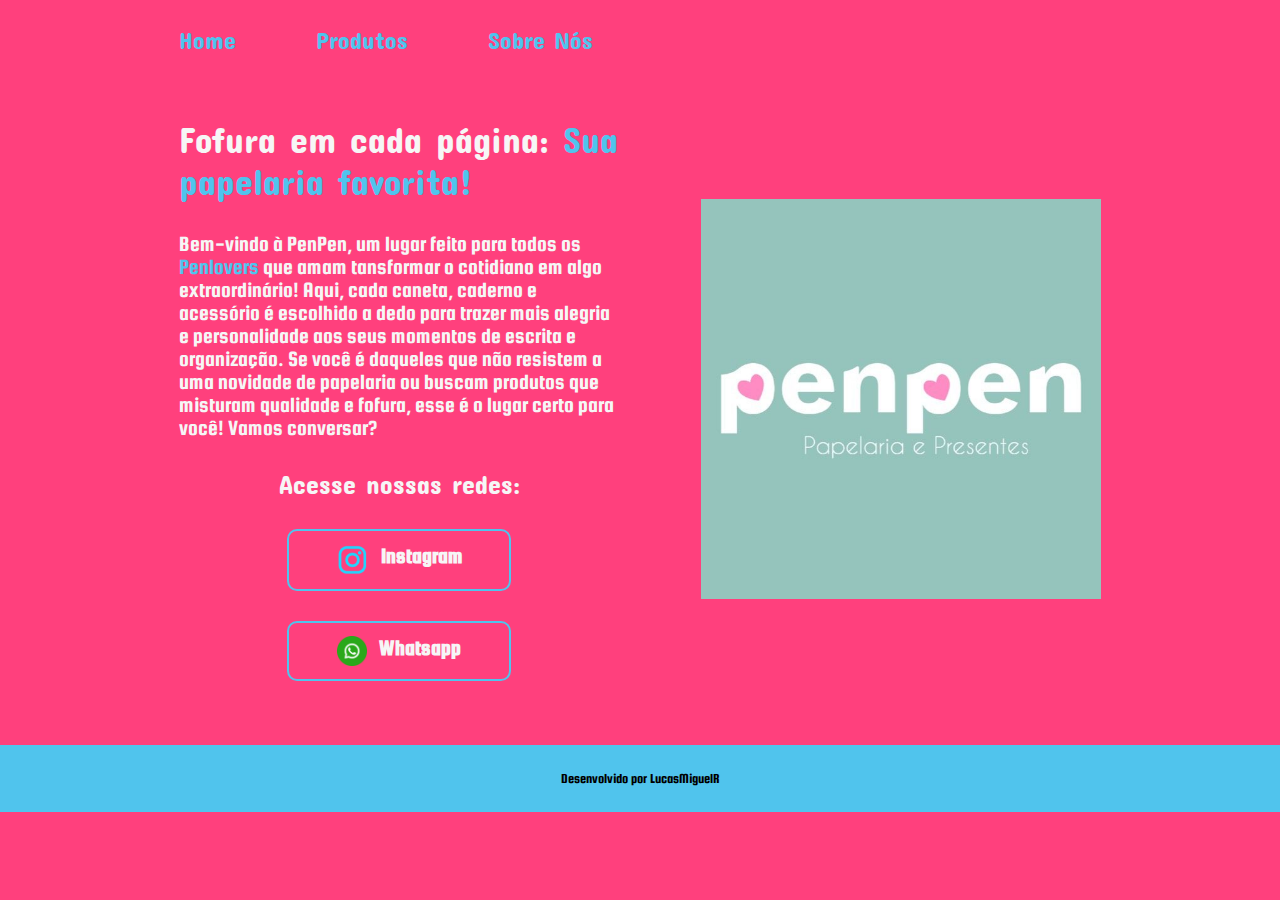
<file: index.html>
<!DOCTYPE html>
<html lang="pt-br">
<head>
    <meta charset="UTF-8">
    <meta name="viewport" content="width=device-width, initial-scale=1.0">
    <title>PenPen</title>
    <link rel="stylesheet" href="./styles/style.css">
</head>
<body>
    <header class="cabecalho">
        <nav class="cabecalho__menu">
            <a class="cabecalho__menu__link" href="index.html">Home</a>
            <a class="cabecalho__menu__link" href="produtos.html">Produtos</a>
            <a class="cabecalho__menu__link" href="about.html">Sobre Nós</a>
        </nav>
    </header>
    <main class="conteudo">
        <section class="conteudo__principal">
            <h1 class="conteudo__principal__titulo">Fofura em cada página:<strong class="titulo-destaque"> Sua papelaria favorita!</strong></h1>
            <p class="conteudo__principal__texto">Bem-vindo à PenPen, um lugar feito para todos os <strong class="titulo-destaque"> Penlovers</strong> que amam tansformar o cotidiano em algo extraordinário! Aqui, cada caneta, caderno e acessório é escolhido a dedo para trazer mais alegria e personalidade aos seus momentos de escrita e organização. Se você é daqueles que não resistem a uma novidade de papelaria ou buscam produtos que misturam qualidade e fofura, esse é o lugar certo para você! Vamos conversar?</p>
            <div class="conteudo__link">
                <h2 class="conteudo__link__titulo">Acesse nossas redes:</h2>
                <a class="link__botao" href="https://instagram.com/penpenpapelaria"> <img src="imagens/instagram.png"> Instagram</a>
                <a class="link__botao" href="http://wa.me/5543996282638"> <img src="imagens/whatsapp.png" class="icone-whatsapp">  Whatsapp</a>
            </div>
        </section>
        <img src="imagens/penpen.jpg" alt="logo da penpen" class="tamanho-imagem">


    </main>
    <footer>
        <p class="rodape">Desenvolvido por LucasMiguelR</p>
    </footer>
    
</body>
</html>
</file>
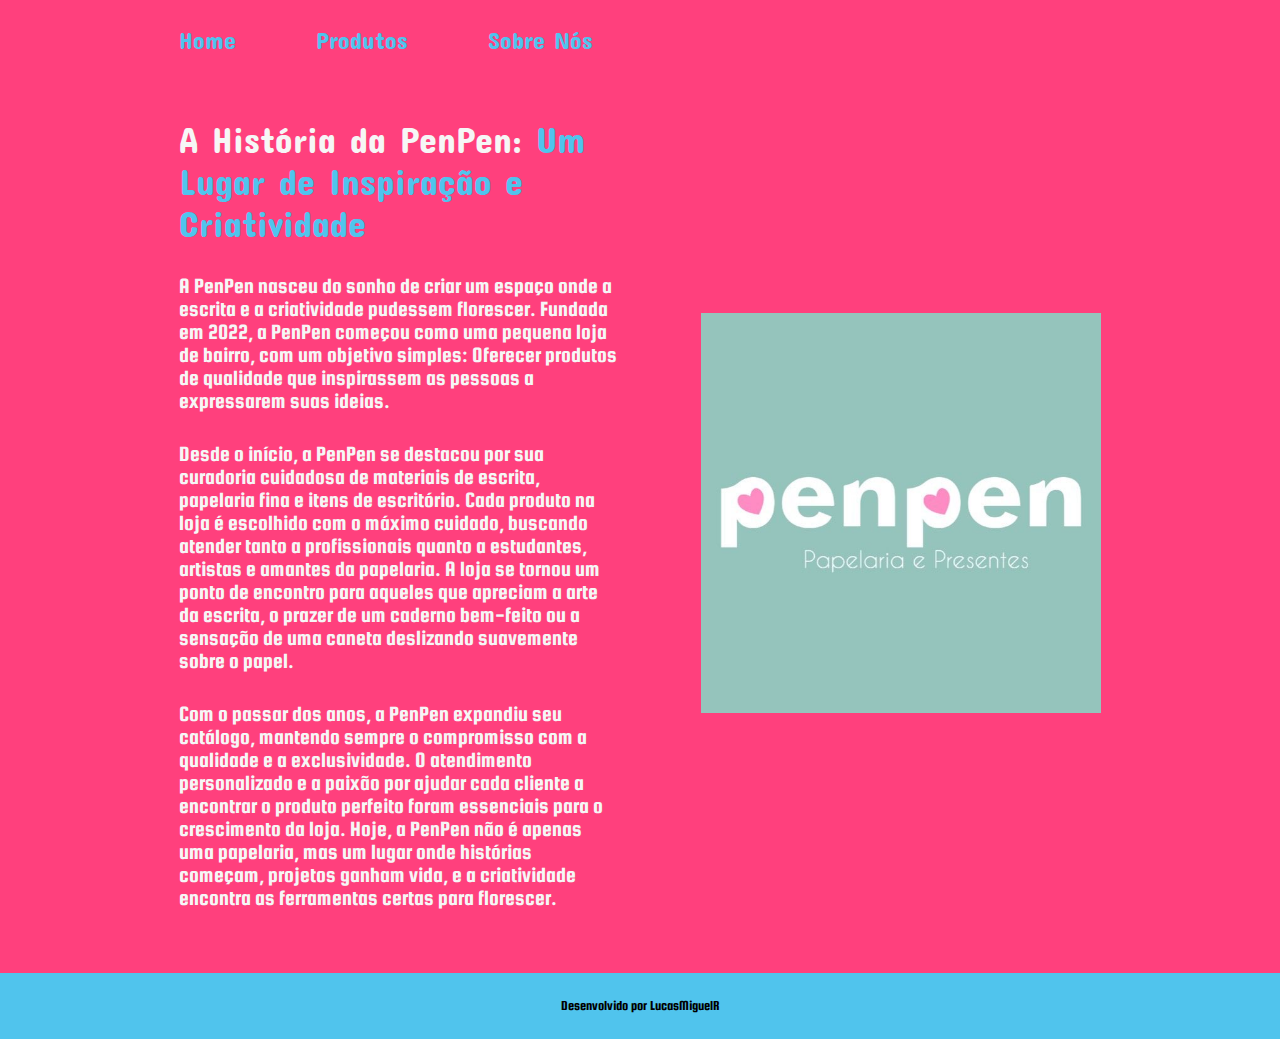
<file: about.html>
<!DOCTYPE html>
<html lang="pt-br">
<head>
    <meta charset="UTF-8">
    <meta name="viewport" content="width=device-width, initial-scale=1.0">
    <title>Sobre Nós</title>
    <link rel="stylesheet" href="./styles/style.css">
</head>
<body>
    <header class="cabecalho">
        <nav class="cabecalho__menu">
            <a class="cabecalho__menu__link" href="index.html">Home</a>
            <a class="cabecalho__menu__link" href="produtos.html">Produtos</a>
            <a class="cabecalho__menu__link" href="about.html">Sobre Nós</a>
        </nav>
    </header>
    <main class="conteudo">
       <section class="conteudo__principal">
            <h1 class="conteudo__principal__titulo">A História da PenPen:<strong class="titulo-destaque"> Um Lugar de Inspiração e Criatividade </strong></h1>
            <p class="conteudo__principal__texto">A PenPen nasceu do sonho de criar um espaço onde a escrita e a criatividade pudessem florescer. Fundada em 2022, a PenPen começou como uma pequena loja de bairro, com um objetivo simples: Oferecer produtos de qualidade que inspirassem as pessoas a expressarem suas ideias.
            </p>
            <p class="conteudo__principal__texto">Desde o início, a PenPen se destacou por sua curadoria cuidadosa de materiais de escrita, papelaria fina e itens de escritório. Cada produto na loja é escolhido com o máximo cuidado, buscando atender tanto a profissionais quanto a estudantes, artistas e amantes da papelaria. A loja se tornou um ponto de encontro para aqueles que apreciam a arte da escrita, o prazer de um caderno bem-feito ou a sensação de uma caneta deslizando suavemente sobre o papel.
            </p>
            <p class="conteudo__principal__texto">Com o passar dos anos, a PenPen expandiu seu catálogo, mantendo sempre o compromisso com a qualidade e a exclusividade. O atendimento personalizado e a paixão por ajudar cada cliente a encontrar o produto perfeito foram essenciais para o crescimento da loja. Hoje, a PenPen não é apenas uma papelaria, mas um lugar onde histórias começam, projetos ganham vida, e a criatividade encontra as ferramentas certas para florescer.</p>
        </section>
        <img src="imagens/penpen.jpg" alt="logo da penpen" class="tamanho-imagem">
    </main>
    <footer>
        <p class="rodape">Desenvolvido por LucasMiguelR</p>
    </footer>
    
    
</body>
</html>
</file>
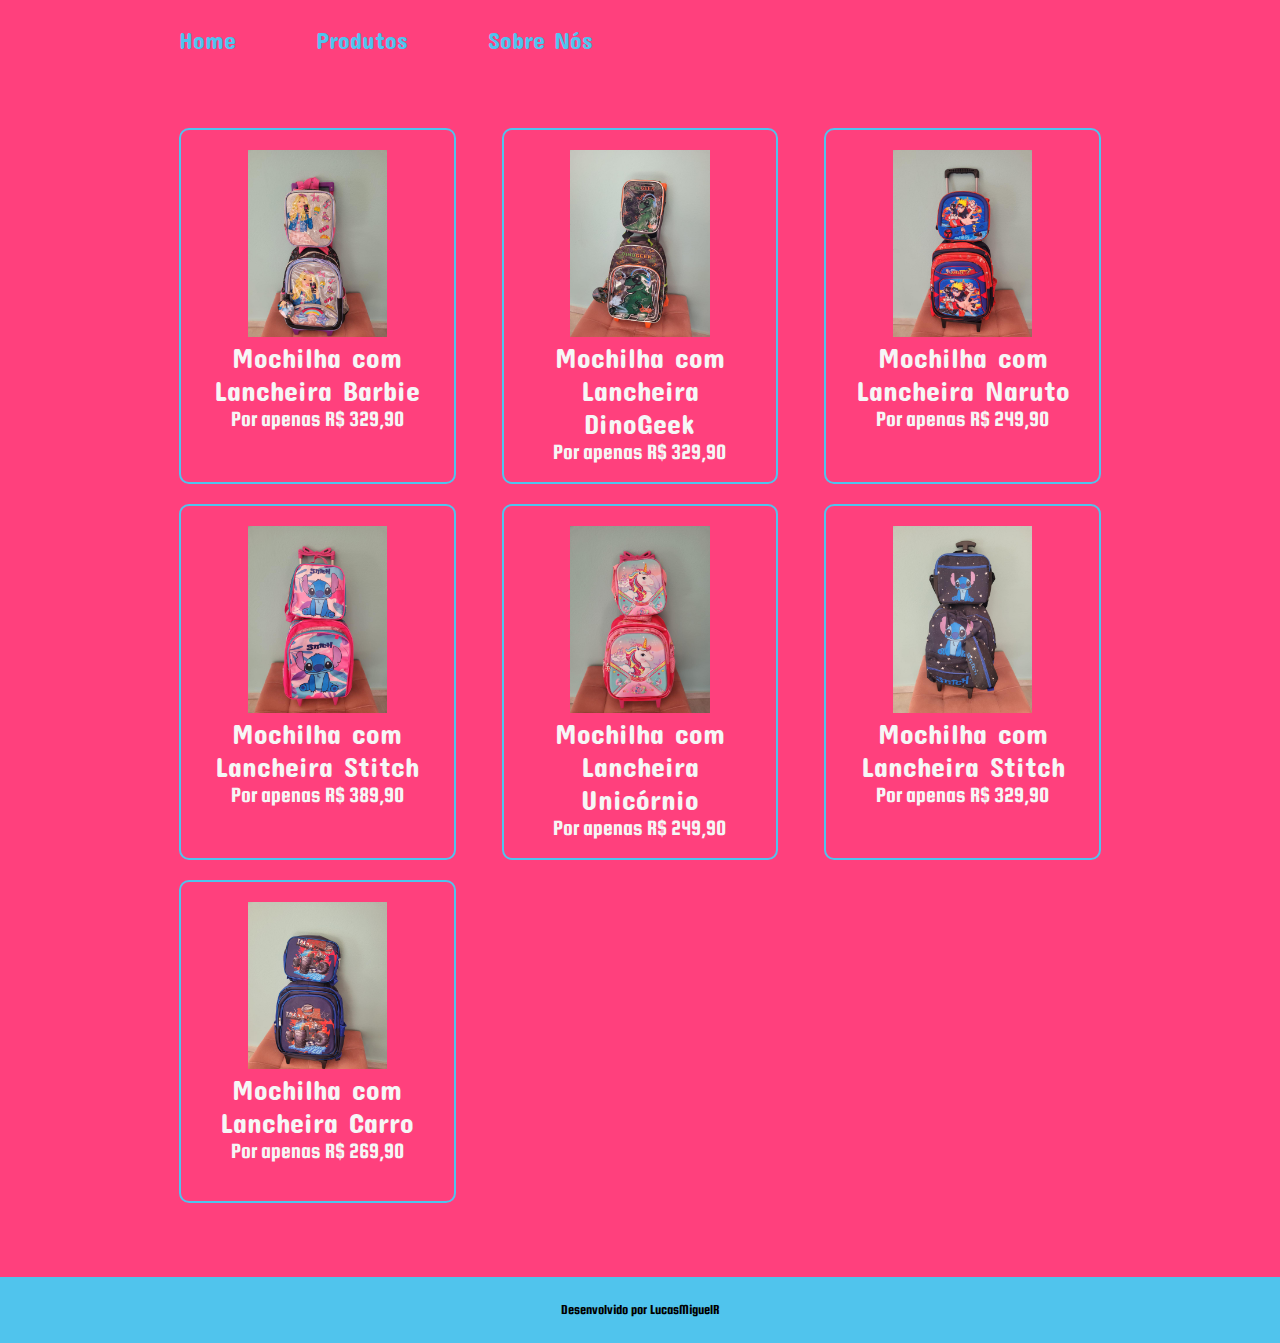
<file: mochilalancheira.html>
<!DOCTYPE html>
<html lang="pt-br">
<head>
    <meta charset="UTF-8">
    <meta name="viewport" content="width=device-width, initial-scale=1.0">
    <title>Mochila com Lancheira</title>
    <link rel="stylesheet" href="./styles/style.css">
</head>
<body>
    <header class="cabecalho">
        <nav class="cabecalho__menu">
            <a class="cabecalho__menu__link" href="index.html">Home</a>
            <a class="cabecalho__menu__link" href="produtos.html">Produtos</a>
            <a class="cabecalho__menu__link" href="about.html">Sobre Nós</a>
        </nav>
    </header>
    <main class= "conteudo">
            <div class="container">
                <div class="produto__itens">
                        <img class="produto__imagem"  src="./imagens/barbie.jpg" alt="Mochila com lancheira da Barbie">
                        <a class="produto__texto" href="https://wa.me/p/8107930052561372/554396282638">
                            <p class="produto__texto__titulo" >Mochilha com Lancheira Barbie</p>
                            <p>Por apenas R$ 329,90</p>
                        </a>
                </div>
                <div class="produto__itens">
                     <img class="produto__imagem" src="./imagens/dinogeek.jpg" alt="Mochila com lancheira DinoGeek">
                     <a class="produto__texto" href="https://wa.me/p/6470208079770491/554396282638">
                         <p class="produto__texto__titulo" >Mochilha com Lancheira DinoGeek</p>
                         <p>Por apenas R$ 329,90</p>
                    </a>
                </div>
                <div class="produto__itens">
                    <img class="produto__imagem" src="./imagens/naruto.jpg" alt="Mochila com lancheira Naruto">
                    <a class="produto__texto" href="https://wa.me/p/6242332819224399/554396282638">
                        <p class="produto__texto__titulo" >Mochilha com Lancheira Naruto</p>
                        <p>Por apenas R$ 249,90</p>
                   </a>
               </div>
               <div class="produto__itens">
                <img class="produto__imagem" src="./imagens/stitchrosa.jpg" alt="Mochila com lancheira Stitch rosa">
                <a class="produto__texto" href="https://wa.me/p/7936561876393391/554396282638">
                    <p class="produto__texto__titulo" >Mochilha com Lancheira Stitch</p>
                    <p>Por apenas R$ 389,90</p>
               </a>
           </div>
           <div class="produto__itens">
                <img class="produto__imagem" src="./imagens/unicornio.jpg" alt="Mochila com lancheira Unicórnio">
                <a class="produto__texto" href="https://wa.me/p/7936561876393391/554396282638">
                    <p class="produto__texto__titulo" >Mochilha com Lancheira Unicórnio</p>
                    <p>Por apenas R$ 249,90</p>
                </a>
            </div>
            <div class="produto__itens">
                <img class="produto__imagem" src="./imagens/stitchazul.jpg" alt="Mochila com lancheira Stitch Azul">
                <a class="produto__texto" href="https://wa.me/p/7755764894479006/554396282638">
                    <p class="produto__texto__titulo">Mochilha com Lancheira Stitch</p>
                    <p>Por apenas R$ 329,90</p>
                </a>
            </div>
            <div class="produto__itens">
                <img class="produto__imagem" src="./imagens/carro.jpg" alt="Mochila com lancheira Carro">
                <a class="produto__texto" href="https://wa.me/p/7755764894479006/554396282638">
                    <p class="produto__texto__titulo">Mochilha com Lancheira Carro</p>
                    <p>Por apenas R$ 269,90</p>
                </a>
            </div>
        </div>
    </main>
    <footer>
        <p class="rodape">Desenvolvido por LucasMiguelR</p>
    </footer>
    
</body>
</html>
</file>
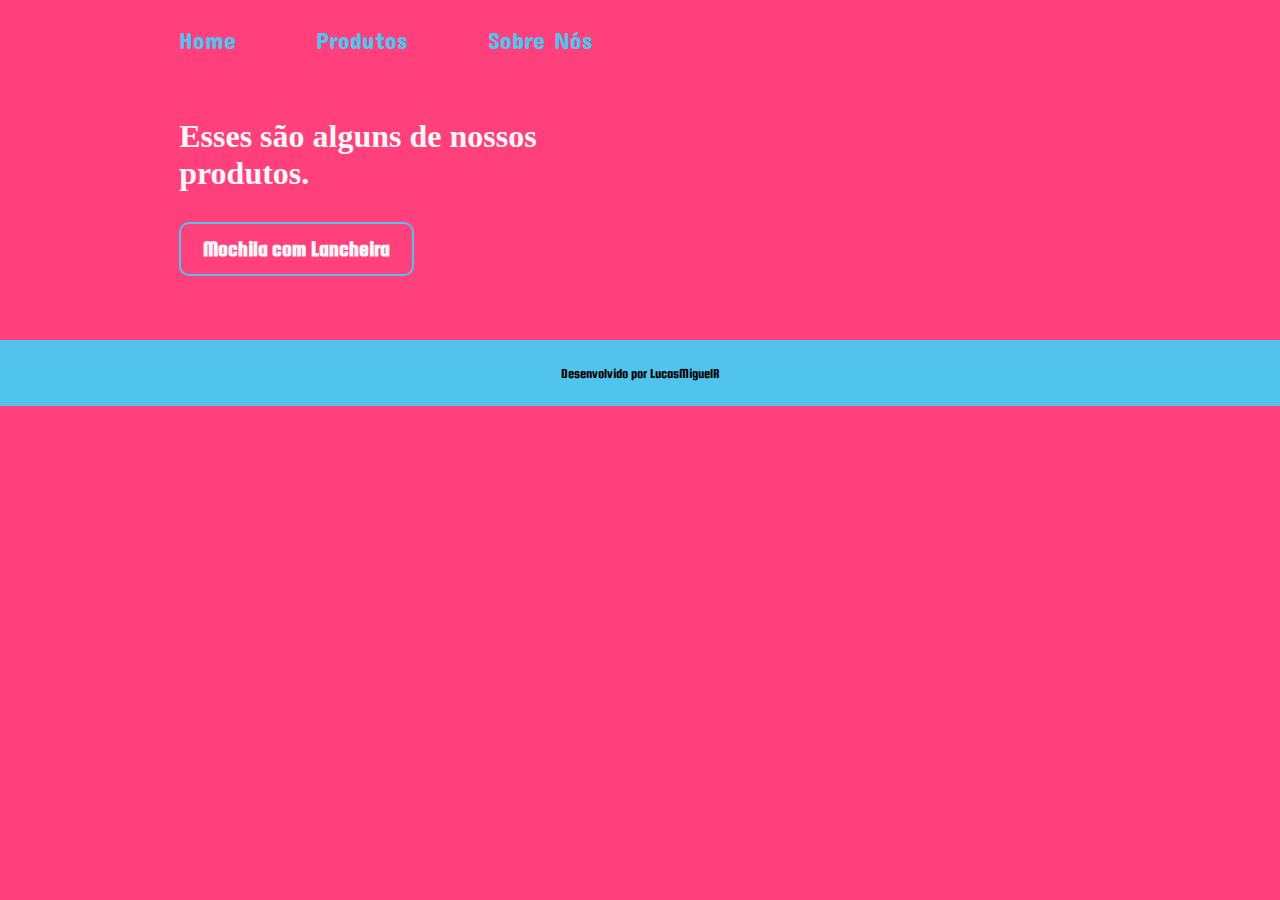
<file: produtos.html>
<!DOCTYPE html>
<html lang="pt-br">
<head>
    <meta charset="UTF-8">
    <meta name="viewport" content="width=device-width, initial-scale=1.0">
    <title>Produtos</title>
    <link rel="stylesheet" href="./styles/style.css">
</head>
<body>
    <header class="cabecalho">
        <nav class="cabecalho__menu">
             <a class="cabecalho__menu__link" href="index.html">Home</a>
             <a class="cabecalho__menu__link" href="produtos.html">Produtos</a>
             <a class="cabecalho__menu__link" href="about.html">Sobre Nós</a>
            </nav>
    </header>
    <main class="conteudo">
        <section class="conteudo__principal">
            <h1>Esses são alguns de nossos produtos.</h1>
            <a class="link__botao" href="mochilalancheira.html">Mochila com Lancheira</a>
        </section> 


    </main>
    <footer>
        <p class="rodape">Desenvolvido por LucasMiguelR</p>
    </footer>
    
</body>
</html>
</file>
<file: styles/style.css>
@import url('https://fonts.googleapis.com/css2?family=Concert+One&display=swap');
@import url('https://fonts.googleapis.com/css2?family=Concert+One&family=Great+Vibes&family=Squada+One&display=swap');

:root{
    --cor-de-fundo: #FF407D; 
    --cor-do-texto: #f6f6f6;  
    --cor-do-rodape: #50c4ed;
    --cor-destaque: #50C4ED;

    --fonte-titulo: "Concert One", sans-serif;
    --fonte-texto: "Squada One", sans-serif;
}

*{
    margin: 0;
    padding: 0;
}

body{
    box-sizing: border-box;
    background-color: var(--cor-de-fundo);
    color: var(--cor-do-texto);
}
/* CABEÇALHO */

.cabecalho{
    padding: 2% 0% 0% 14%;
}

.cabecalho__menu{
    display: flex;
    gap: 80px;
}

.cabecalho__menu__link{
    font-family: var(--fonte-titulo);
    font-size: 1.5rem;
    font-weight: 200;
    color: var(--cor-destaque);
    text-decoration: none;
}

/* CONTEÚDO */
.titulo-destaque{
    color: var(--cor-destaque);
    font-weight: 200;
}

.tamanho-imagem{
    max-width:400px ;
    max-height: 400px;
    width: 50%;
    height: 50%;
    
}
.conteudo{
    padding: 5% 14%;
    display: flex;
    justify-content: space-between;
    align-items: center;
    color: var(--cor-do-texto);
    gap: 82px;
}

.conteudo__principal{
    width: 50%;
    display: flex;
    flex-direction: column;
    gap: 30px;
}

.conteudo__principal__titulo{
    font-size: 2.25rem;
    font-family: var(--fonte-titulo);
    font-weight: 400;
    font-style: normal;
}

.conteudo__principal__texto{
    font-size: 1.38rem;
    font-family: var(--fonte-texto);
    font-weight: 200;
    font-style: normal;
}

.conteudo__link{
    display: flex;
    flex-direction: column;
    align-items: center;
    justify-content: space-between;
    gap: 30px;
}

.conteudo__link__titulo{
    font-size: 26px;
    font-family: var(--fonte-titulo);
    font-weight: 100;
}

.link__botao{
    display: flex;
    justify-content: center;
    gap: 12px;
    padding: 3% 0;
    border: 2px solid var(--cor-destaque);
    border-radius: 10px;
    font-family: var(--fonte-texto);
    font-size: 1.38rem;
    text-align: center;
    text-decoration: none;
    width: 50%;
    color: var(--cor-do-texto);
    font-weight: 800;
    
}

.link__botao:hover{
    background-color: var(--cor-do-rodape);
}

.icone-whatsapp{
    max-width: 30px;
    max-height: 30px;
    width: auto;
    height: auto;
}

/* RODAPÉ */
.rodape{
    padding: 2%;
    background-color: var(--cor-do-rodape);
    color: #000000;
    text-align: center;
    font-family: var(--fonte-texto);
    font-size: 0.88rem;
    font-weight: 100;
}

@media( max-width: 1050px){
    .cabecalho{
        padding: 10%;
    }

    .cabecalho__menu{
        justify-content: center;
    }


    .conteudo{
        flex-direction: column-reverse;
        padding: 5%;
    }

    .conteudo__principal{
        width: auto;
    }



}

/* PRODUTOS */


.container{
    display: flex;
    flex-wrap: wrap;
    justify-content: space-between;
}

.produto__itens{
    border: 2px  solid var(--cor-destaque);
    border-radius: 10px;
    padding: 20px;
    text-align: center;
    width: 30%;
    box-sizing: border-box;
    margin: 10px 0;
    gap: 20px;

}


.produto__imagem{
    max-width: 300px;
    max-height: 350px;
    width: 60%;
    height: 60%;
}

.produto__texto{
    text-decoration: none;
    font-family: var(--fonte-texto);
    font-size: 1.38rem;
    text-align: center;
    color: var(--cor-do-texto);
    font-weight: 200;
}

.produto__texto__titulo{
    font-size: 1.75rem;
    font-family: var(--fonte-titulo);
    font-weight: 300;
    font-style: normal;

}

@media(max-width: 800px){
    .produto__itens{
        width: 45%;
        margin: 10px 200px;
        align-items: center;

    }
}

@media(max-width: 600px){
    .produto__itens{
        width: 80%;
        margin: 10px 50px;
    }
}
</file>
